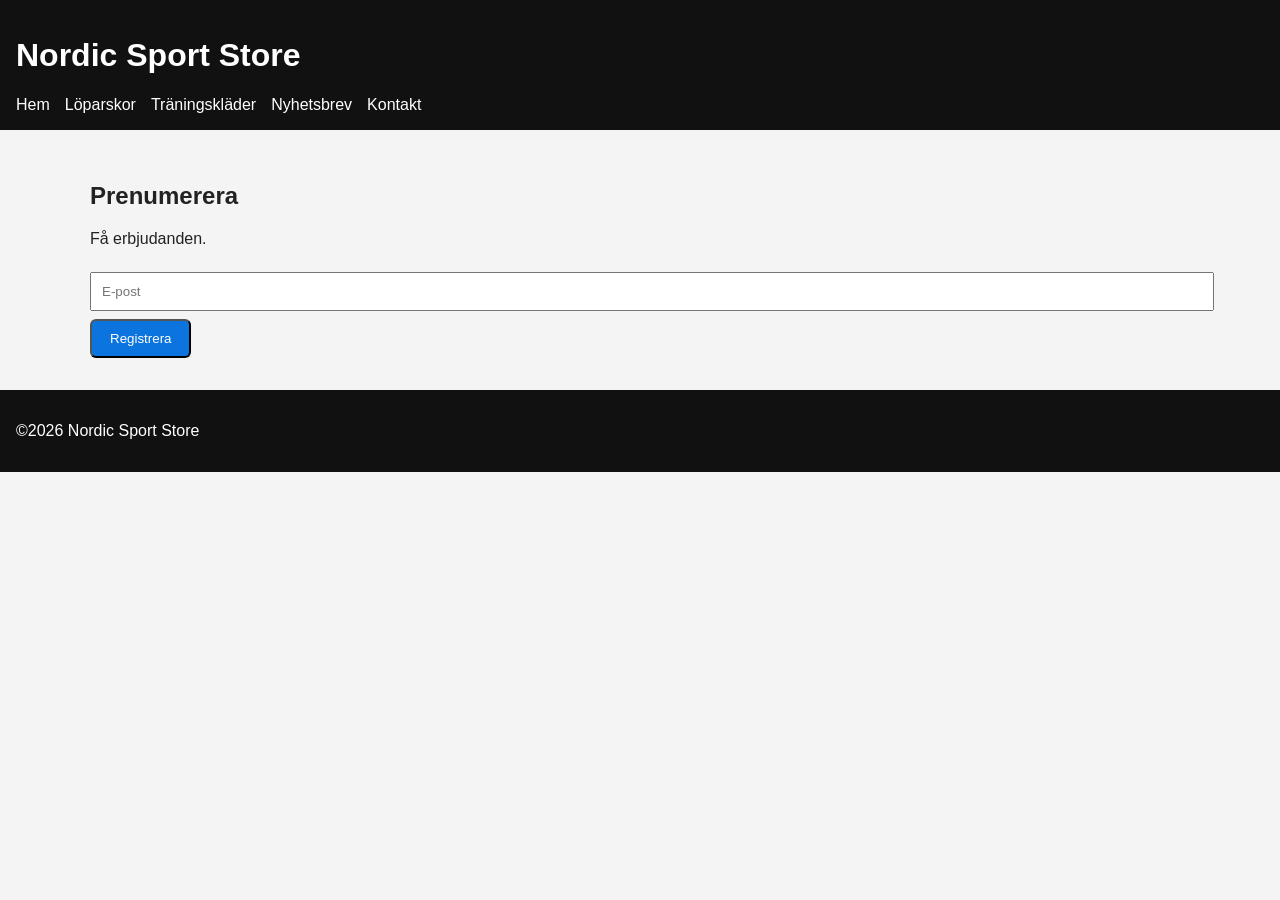
<file: nyhetsbrev.html>
<!DOCTYPE html><html lang="sv"><head><meta charset="UTF-8"><meta name="viewport" content="width=device-width,initial-scale=1"><title>Nyhetsbrev</title><link rel="stylesheet" href="style.css"><!-- Google tag (gtag.js) -->
<script async src="https://www.googletagmanager.com/gtag/js?id=G-T555Y465VQ"></script>
<script>
  window.dataLayer = window.dataLayer || [];
  function gtag(){dataLayer.push(arguments);}
  gtag('js', new Date());

  gtag('config', 'G-T555Y465VQ');
</script></head><body><header><h1>Nordic Sport Store</h1><nav><a href="index.html">Hem</a><a href="produkt-1.html">Löparskor</a><a href="produkt-2.html">Träningskläder</a><a href="nyhetsbrev.html">Nyhetsbrev</a><a href="kontakt.html">Kontakt</a></nav></header><main><section class="content"><h2>Prenumerera</h2><p>Få erbjudanden.</p><form action="thank-you.html"><input type="email" placeholder="E-post"><button class="btn">Registrera</button></form></section></main><footer><p>©2026 Nordic Sport Store</p></footer><script src="script.js"></script></body></html>
</file>
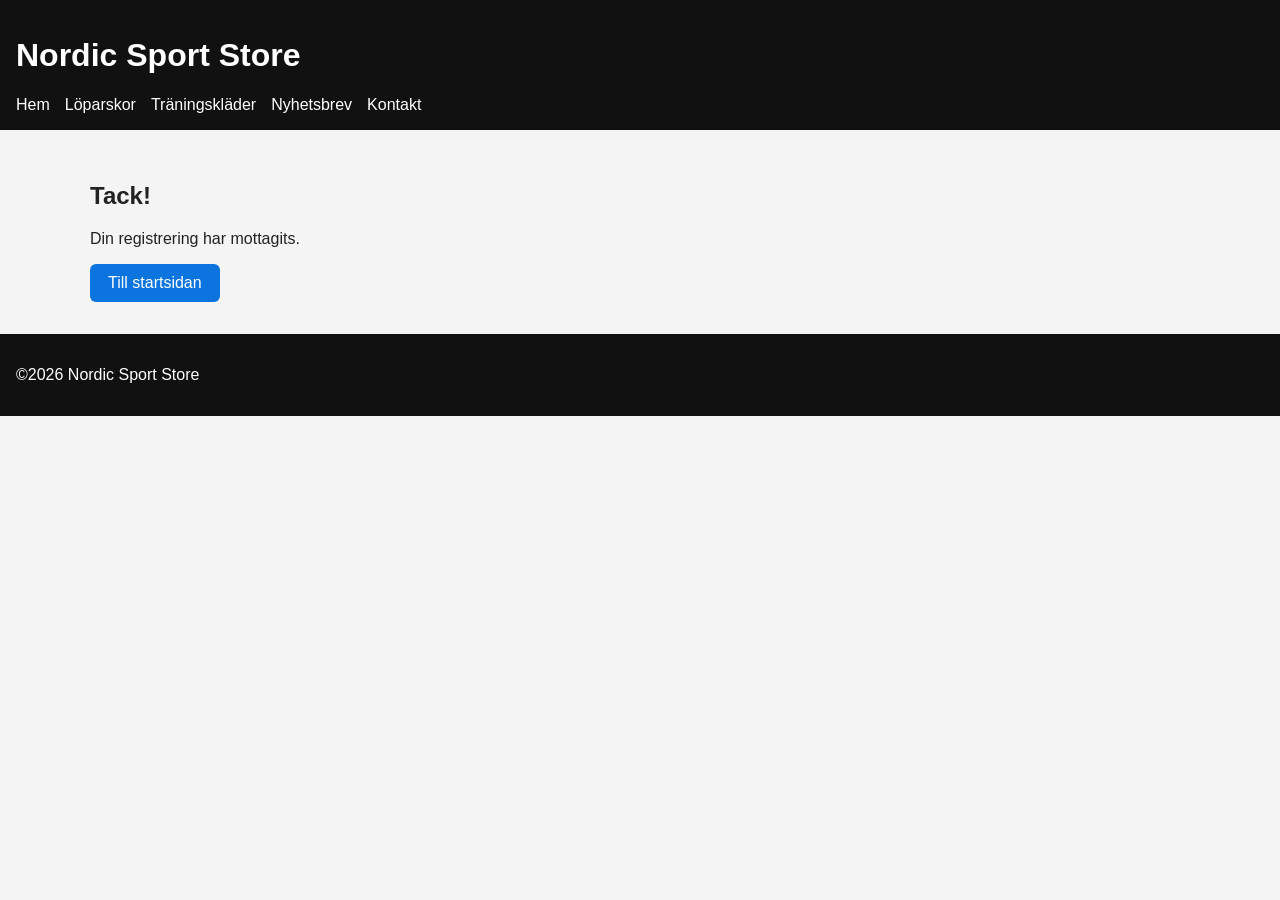
<file: thank-you.html>
<!DOCTYPE html><html lang="sv"><head><meta charset="UTF-8"><meta name="viewport" content="width=device-width,initial-scale=1"><title>Tack</title><link rel="stylesheet" href="style.css"><!-- Google tag (gtag.js) -->
<script async src="https://www.googletagmanager.com/gtag/js?id=G-T555Y465VQ"></script>
<script>
  window.dataLayer = window.dataLayer || [];
  function gtag(){dataLayer.push(arguments);}
  gtag('js', new Date());

  gtag('config', 'G-T555Y465VQ');
</script></head><body><header><h1>Nordic Sport Store</h1><nav><a href="index.html">Hem</a><a href="produkt-1.html">Löparskor</a><a href="produkt-2.html">Träningskläder</a><a href="nyhetsbrev.html">Nyhetsbrev</a><a href="kontakt.html">Kontakt</a></nav></header><main><section class="content"><h2>Tack!</h2><p>Din registrering har mottagits.</p><a class="btn" href="index.html">Till startsidan</a></section></main><footer><p>©2026 Nordic Sport Store</p></footer><script src="script.js"></script></body></html>
</file>
<file: style.css>
body{font-family:Arial,sans-serif;margin:0;background:#f4f4f4;color:#222}
header,footer{background:#111;color:#fff;padding:1rem}
nav a{color:#fff;margin-right:15px;text-decoration:none}
.hero,.content{padding:2rem;max-width:1100px;margin:auto}
.card{background:#fff;padding:1rem;border-radius:8px;margin:1rem 0}
img{max-width:100%;border-radius:8px}
.btn{display:inline-block;background:#0b74de;color:#fff;padding:10px 18px;text-decoration:none;border-radius:6px}
.grid{display:grid;grid-template-columns:repeat(auto-fit,minmax(250px,1fr));gap:1rem}
form input,form textarea{width:100%;padding:10px;margin:.5rem 0}
</file>
